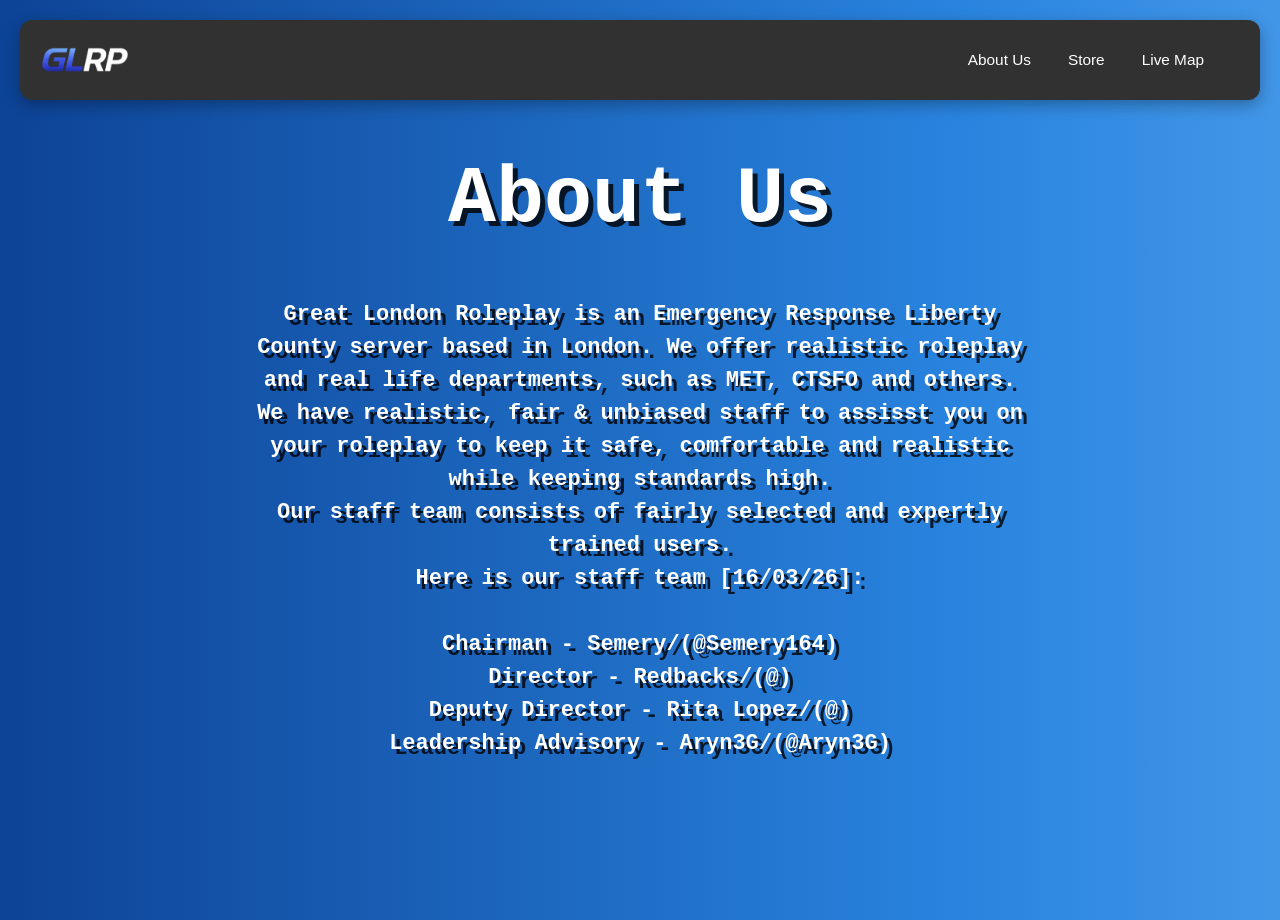
<file: index.html>
<!DOCTYPE html>
<html>
  <head>
    <title>GLRP</title>
    <link rel="stylesheet" href="style.css">
  </head>
  <body>
    <div class="Topbar">
      <img class="TopbarLogo" src="logo.png" alt="GLRP Logo.">
      
      <div class="TopbarMenu">
        <a href="index.html">
        <button class="TopbarButton">About Us</button>
        </a>
        <a href="store.html">
          <button class="TopbarButton">Store</button>
        </a>
        <a>
          <button class="TopbarButton"data-error=" **E207**">Live Map</button>
        </a>
      </div>
    </div>
    <h1 class="store">About Us</h1>
    <p class="Paragraph">Great London Roleplay is an Emergency Response Liberty County server based in London. We offer realistic roleplay and real life departments, such as MET, CTSFO and others.<br>We have realistic, fair & unbiased staff to assisst you on your roleplay to keep it safe, comfortable and realistic while keeping standards high.<br>
    Our staff team consists of fairly selected and expertly trained users.<br>Here is our staff team [16/03/26]:<br><br>
    Chairman - Semery/(@Semery164)<br>
    Director - Redbacks/(@)<br>
    Deputy Director - Rita Lopez/(@)<br>
    Leadership Advisory - Aryn3G/(@Aryn3G)</p>
  </body>
</html>
</file>
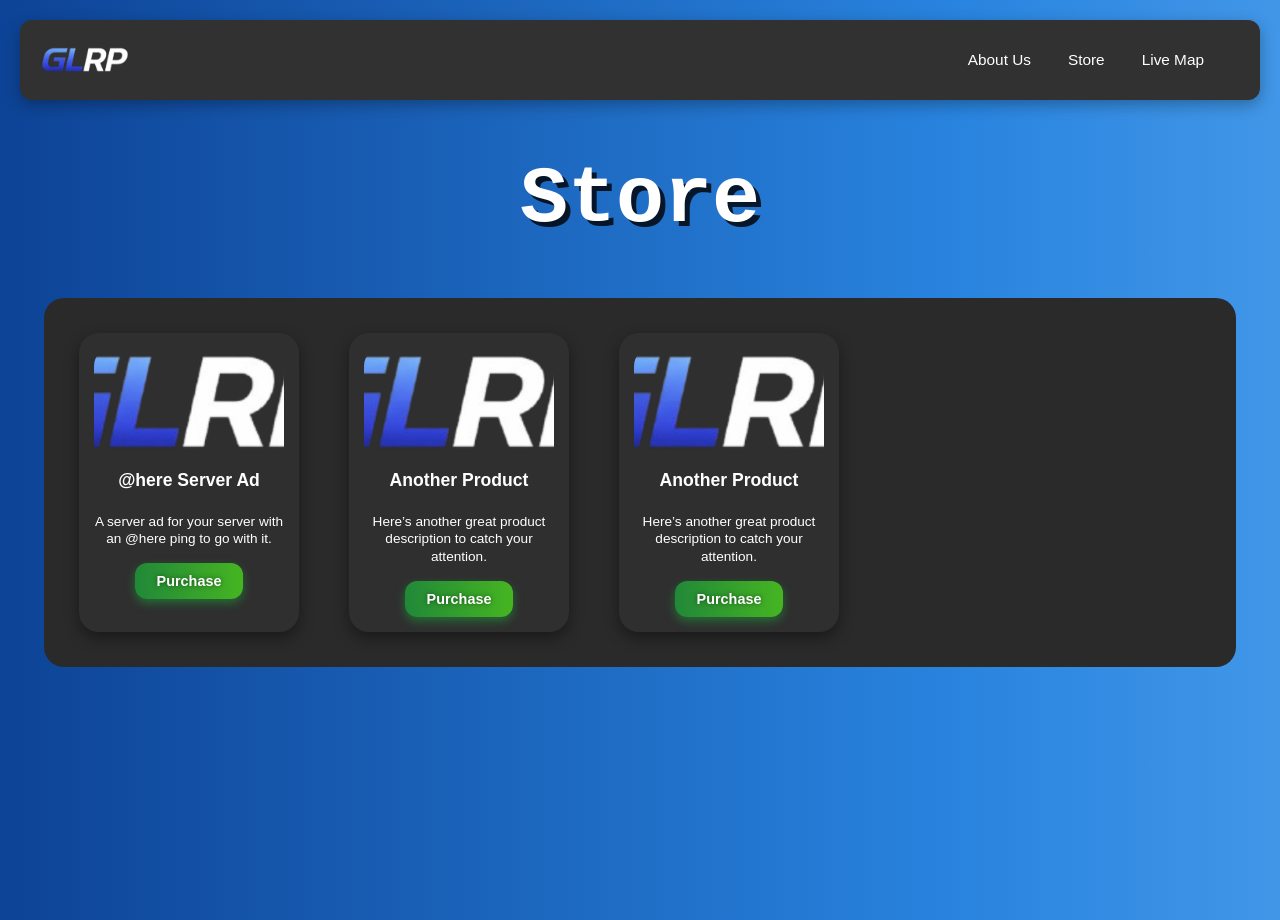
<file: store.html>
<!DOCTYPE html>
<html>
  <head>
    <title>GLRP</title>
    <link rel="stylesheet" href="style.css">
  </head>
  <body>
    <div class="Topbar">
      <img class="TopbarLogo" src="logo.png" alt="GLRP Logo.">

      <div class="TopbarMenu">
        <a href="index.html">
          <button class="TopbarButton">About Us</button>
        </a>
        <a href="store.html">
          <button class="TopbarButton">Store</button>
        </a>
        <a>
          <button class="TopbarButton" data-error=" **E207**">Live Map</button>
        </a>
      </div>
    </div>
    <div>
      <h1 class="store">Store</h1>
    </div>
    <div class="storeframe">
      <div class="purchase-card">
        <img src="logo.png" alt="Product Image" class="purchase-image" />
        <h2 class="purchase-title">@here Server Ad</h2>
        <p class="purchase-description">A server ad for your server with an @here ping to go with it.</p>
        <button class="purchase-button" data-error="E208">Purchase</button>
      </div>

      <div class="purchase-card">
        <img src="logo.png" alt="Product Image" class="purchase-image" />
        <h2 class="purchase-title">Another Product</h2>
        <p class="purchase-description">Here’s another great product description to catch your attention.</p>
        <button class="purchase-button" data-error="E208">Purchase</button>
      </div>
      
      <div class="purchase-card">
      <img src="logo.png" alt="Product Image" class="purchase-image" />
      <h2 class="purchase-title">Another Product</h2>
      <p class="purchase-description">Here’s another great product description to catch your attention.</p>
        <button class="purchase-button" data-error="E208">Purchase</button>
    </div>
    </div>
  </body>
</html>
</file>
<file: style.css>
body {
  margin: 0;
  min-height: 100vh;

  background: linear-gradient(
    90deg,
    #0d4396,
    #2984df,
    #72bbf8,
    #2984df,
    #0d4396
  );

  background-size: 300% 100%;
  animation: moveGradient 5s linear infinite alternate;
}


@keyframes moveGradient {
  0% {
    background-position: 0% 50%;
  }
  100% {
    background-position: 100% 50%;
  }
}

.Topbar {
  max-width: 1200px;        /* maximum width of the bar */
  width: 95%;               /* 5% of screen width on each side */
  margin: 20px auto 0 auto; /* top margin 20px, horizontally centered */
  background-color: #313131;
  padding: 15px 20px;
  display: flex;
  align-items: center;
  border-radius: 12px;      
  box-shadow: 0 5px 15px rgba(0,0,0,0.3);
}

.Paragraph {
  text-align: center;
  color: white;
  font-family: monospace;
  font-weight: bold;
  text-shadow: 5px 5px rgba(0,0,0,0.8);

  width: 90%;
  max-width: 900px;
  margin: 20px auto;
  padding: 0 5%;
  box-sizing: border-box;
  line-height: 1.5;

  font-size: clamp(14px, 2vw, 22px);
}

.TopbarLogo {
  width: 90px;
  color: white
}

/* Menu container for buttons */
.TopbarMenu {
  display: flex;
  margin-left: auto;
  gap: 25px;
  padding: 15px 30px;
}

.TopbarButton {
  color: white;
  background: none;
  border: none;
  cursor: pointer;
  font-size: clamp(12px, 1.2vw, 18px);
}

.TopbarButton:active::after {
  content: attr(data-error);
  color: white;
  background: none;
  border: none;
  cursor: pointer;
  font-size: clamp(12px, 1.2vw, 18px);
}

.store {
  font-family: monospace;
  text-align: center;
  font-size: 5rem;
  color: white;
  text-shadow: 5px 5px rgba(0,0,0,0.8);
}

.storeframe {
  width: 90%;           /* container fills 90% of the parent width */
  max-width: 1400px;     /* but won’t get wider than 800px */
  height: auto;         /* height adjusts based on content */
  min-height: 150px;    /* optional: minimum height for better shape */
  padding: 20px; /* add some inner spacing */
  border-radius: 20px;  /* keep rounded corners */
  background-color: #2a2a2a; /* your dark background */
  margin: 20px auto;
  display: flex;
  flex-wrap: wrap;         /* allows cards to wrap to next line if needed */
  gap: 20px;               /* space between cards */
  justify-content: flex-start; /* aligns cards to left */
  padding: 20px;/* center horizontally with some vertical margin */
}

.purchase-card {
  background-color: #2f2f2f;
  border-radius: 20px;
  padding: 15px;
  width: 220px;       /* smaller width */
  box-sizing: border-box;
  color: white;
  font-family: Arial, sans-serif;
  box-shadow: 0 6px 15px rgba(0,0,0,0.4);
  display: flex;
  flex-direction: column;
  align-items: center;
  margin: 15px;
}

.purchase-image {
  width: 100%;
  height: 110px;        /* smaller height */
  border-radius: 18px 18px 0 0;
  object-fit: cover;
}

.purchase-title {
  margin: 12px 0 8px 0;
  font-size: 1.1rem;    /* smaller font */
  text-align: center;
}

.purchase-description {
  font-size: 0.85rem;    /* smaller font */
  text-align: center;
  margin-bottom: 15px;
  line-height: 1.3;
}

.purchase-button {
  background: linear-gradient(270deg, #28a745, #218838, #52c41a, #218838);
  background-size: 400% 400%;
  color: white;
  font-weight: bold;
  font-size: 0.9rem;
  border: none;
  border-radius: 12px;
  padding: 10px 22px;
  cursor: pointer;
  transition: box-shadow 0.3s ease;

  /* Animation for smooth gradient shift */
  animation: gradientShift 5s ease infinite;

  /* Make the button text sharp and visible */
  text-shadow: 0 0 5px rgba(0,0,0,0.5);

  /* Add subtle shadow to button */
  box-shadow: 0 4px 10px rgba(33, 136, 56, 0.7);
}

.purchase-button:active::after {
  content: attr(data-error);
  background: linear-gradient(270deg, #28a745, #218838, #52c41a, #218838);
  background-size: 400% 400%;
  color: white;
  font-weight: bold;
  font-size: 0.9rem;
  border: none;
  border-radius: 12px;
  padding: 10px 22px;
  cursor: pointer;
  transition: box-shadow 0.3s ease;

  /* Animation for smooth gradient shift */
  animation: gradientShift 5s ease infinite;

  /* Make the button text sharp and visible */
  text-shadow: 0 0 5px rgba(0,0,0,0.5);

  /* Add subtle shadow to button */
  box-shadow: 0 4px 10px rgba(33, 136, 56, 0.7);
}


.purchase-button:hover {
  box-shadow: 0 6px 18px rgba(33, 136, 56, 1);
}

/* Gradient background animation */
@keyframes gradientShift {
  0% {
    background-position: 0% 50%;
  }
  50% {
    background-position: 100% 50%;
  }
  100% {
    background-position: 0% 50%;
  }
}
</file>
